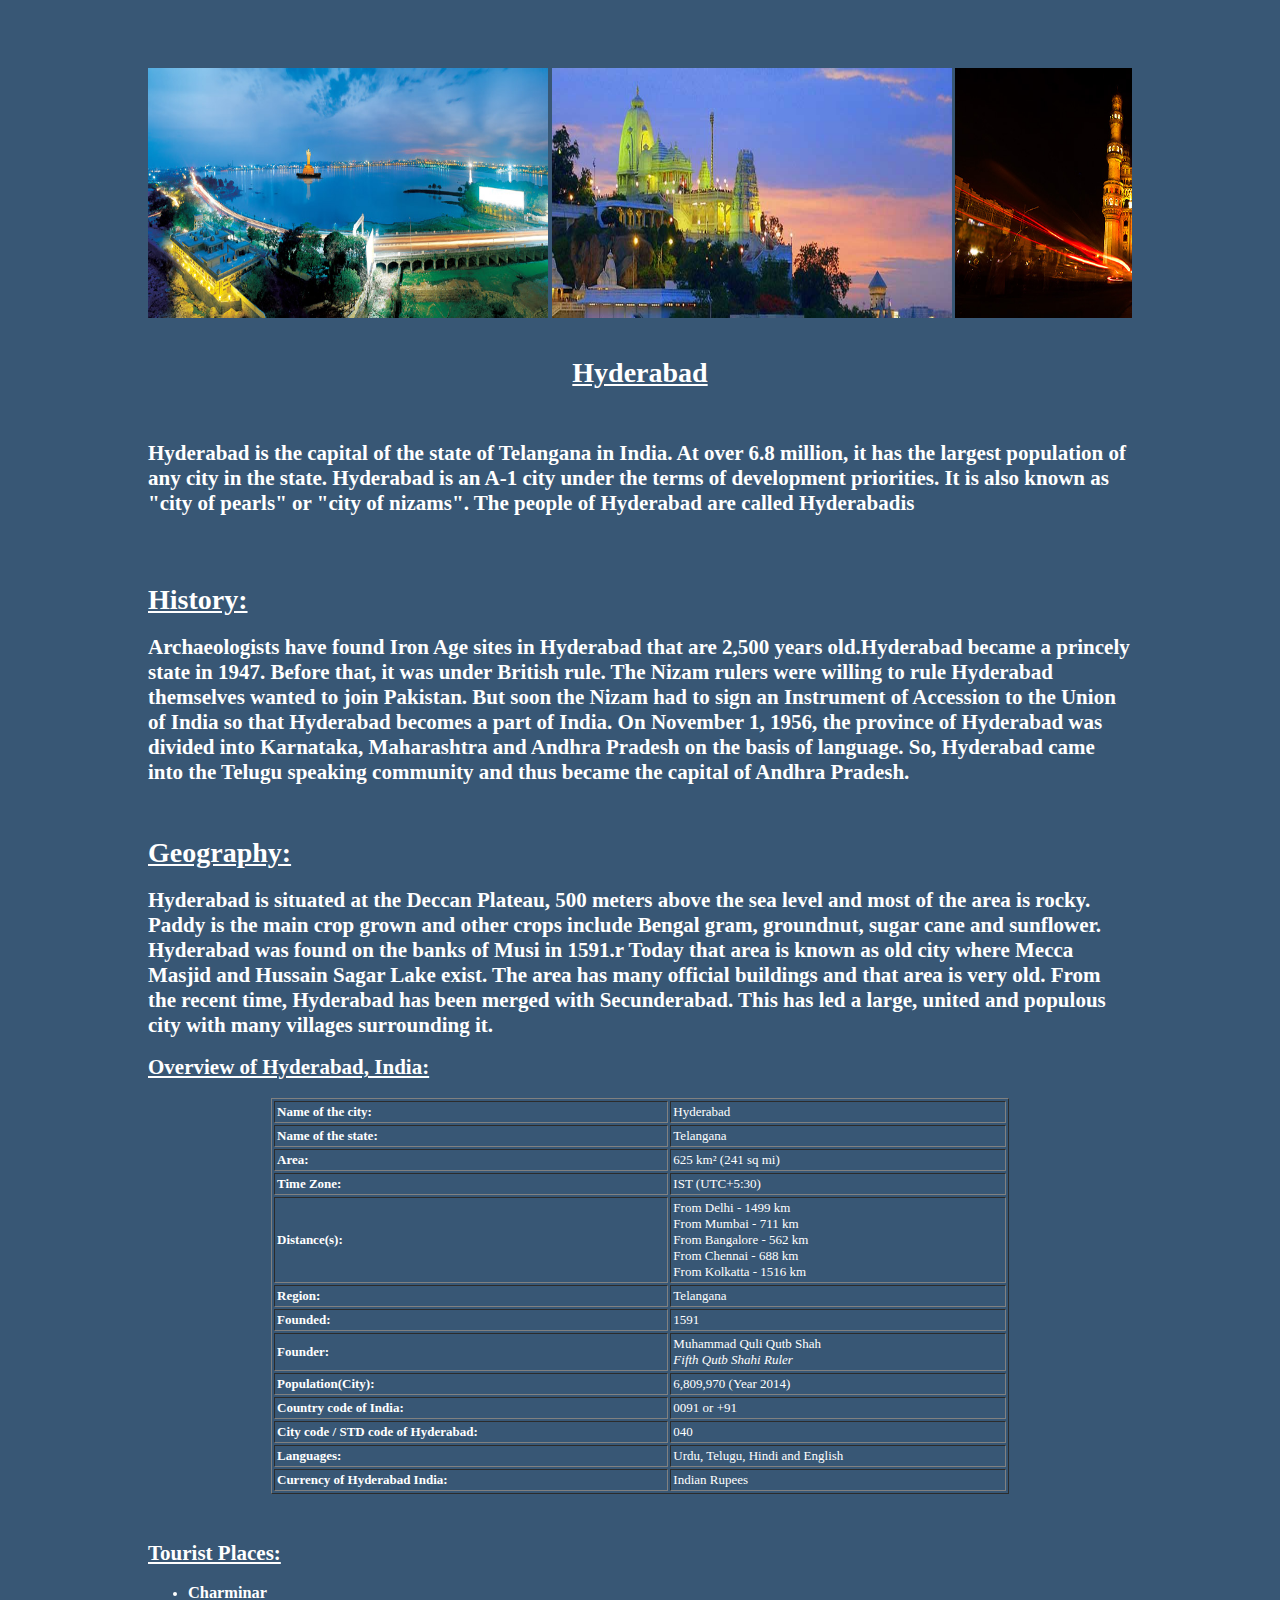
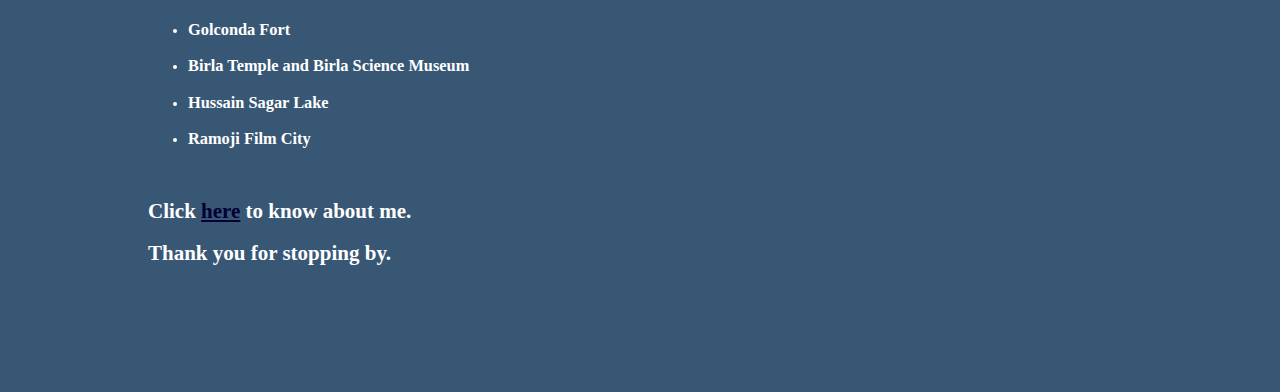
<file: index.html>
<!--This code is written by Saurabh Singh-->



<html>
 <head>
  <title>Home</title>
  <link rel="stylesheet" type="text/css" href="./css/main.css">
 </head>
<body bgcolor="#385775">

<div style="width:auto; background-color:#385775; height:270px; overflow:auto;">
		<div style="width: 2830px; height: 250px;">
			<img src="./img/hussain_sagar.jpg" width="400" height="250" alt=" news special" />
			<img src="./img/birla_mandir.jpg" width="400" height="250" alt=" news special" />
			<img src="./img/charminar.jpg" width="400" height="250" alt=" news special" />
			<img src="./img/golconda.jpg" width="400" height="250" alt=" news special" />
			<img src="./img/jagannath_temple.jpg" width="400" height="250" alt=" news special"/>
			<img src="./img/taj_falaknuma.jpg" width="400" height="250" alt=" news special" />
			<img src="./img/lumbini.jpg" width="400" height="250" alt=" news special" />
						
		</div>
	</div>
<u><h1 align="center" style="color:white;"> Hyderabad</h1></u>
<br>

<h2> Hyderabad is the capital of the state of Telangana in India. At over 6.8 million, it has the largest population of any city in the state. Hyderabad is an A-1 city under the terms of development priorities. It is also known as "city of pearls" or "city of nizams". The people of Hyderabad are called Hyderabadis</h2>
</p></section>
<br><br>
<section>
<u><h1 id="history" style="margin-left:0px;">History:</h1></u>
<h2>Archaeologists have found Iron Age sites in Hyderabad that are 2,500 years old.Hyderabad became a princely state in 1947. Before that, it was under British rule. The Nizam rulers were willing to rule Hyderabad themselves wanted to join Pakistan. But soon the Nizam had to sign an Instrument of Accession to the Union of India so that Hyderabad becomes a part of India. On November 1, 1956, the province of Hyderabad was divided into Karnataka, Maharashtra and Andhra Pradesh on the basis of language. So, Hyderabad came into the Telugu speaking community and thus became the capital of Andhra Pradesh.</h2>
</section>
<br>
<section>
<u><h1 id="geography" style="margin-left:0px;">Geography:</h1></u>
<h2>Hyderabad is situated at the Deccan Plateau, 500 meters above the sea level and most of the area is rocky. Paddy is the main crop grown and other crops include Bengal gram, groundnut, sugar cane and sunflower. Hyderabad was found on the banks of Musi in 1591.r Today that area is known as old city where Mecca Masjid and Hussain Sagar Lake exist. The area has many official buildings and that area is very old. From the recent time, Hyderabad has been merged with Secunderabad. This has led a large, united and populous city with many villages surrounding it.</h2>
</section>

<u><h2>Overview of Hyderabad, India:</h2></u>
<table bgcolor="#385775" border="1" cellpadding="2" cellspacing="2" width="75%" align="center">
	<tbody>
		<tr><td>
			<font size="2"><left><b>Name of the city:</b></left></font>
			</td>
			<td>
			<font size="2"><left>Hyderabad</left></font>
			</td>
		</tr>
			
		<tr><td>
			<font size="2"><left><b>Name of the state:</b></left></font>
			</td>
			<td><font size="2"><left>Telangana</left></font>
			</td>
		
		</tr>
		<tr>
			<td><font size="2"><left><b>Area:</b></left></font></td>
			<td><font size="2"><left>625 km² (241 sq mi)</left></font></td>
		</tr>
		<tr>
			<td><font size="2"><left><b>Time Zone:</b></left></font></td>
			<td><font size="2"><left>IST (UTC+5:30)</left></font></td>
		</tr>
		<tr>
			<td><font size="2"><left><b>Distance(s):</b></left></font></td>
			<td><font size="2"><left>From Delhi - 1499 km<br>From Mumbai - 711 km<br>From Bangalore - 562 km<br>From Chennai - 688 km<br>From Kolkatta - 1516 km</left></font></td>
		</tr>
		<tr>
			<td><font size="2"><left><b>Region:</b></left></font></td>
			<td><font size="2"><left>Telangana</left></font></td>
		</tr>
		<tr>
			<td><font size="2"><left><b>Founded:</b></left></font></td>
			<td><font size="2"><left>1591</left></font></td>
		</tr>
		<tr>
			<td><font size="2"><left><b>Founder:</b></left></font></td>
			<td><font size="2"><left>Muhammad Quli Qutb Shah<br><i>Fifth Qutb Shahi Ruler</i></left></font></td>
		</tr>
		<tr>
			<td><font size="2"><left><b>Population(City):</b></left></font></td><td><font size="2"><left>6,809,970 (Year 2014)</left></font></td>
		</tr>
		<tr>
			<td><font size="2"><left><b>Country code of India:</b></left></font></td>
			<td><font size="2"><left>0091 or +91</left></font></td>
		</tr>
		<tr>
			<td><font size="2"><left><b>City code / STD code of Hyderabad:</b></left></font></td>
			<td><font size="2"><left>040</left></font></td>
		</tr>
		<tr>
			<td><font size="2"><left><b>Languages:</b></left></font></td>
			<td><font size="2"><left>Urdu, Telugu, Hindi and English</left></font></td>
		</tr>
		<tr>
			<td><font size="2"><left><b>Currency of Hyderabad India:</b></left></font></td>
			<td><font size="2"><left>Indian Rupees</left></font></td>
		</tr>
	</tbody>
</table>
<p></p><p></p><br>
<u><h2>Tourist Places:</h2></u>
<ul>
	<li><h3>Charminar</h3></li>
	<li><h3>Golconda Fort</h3></li>
	<li><h3>Birla Temple and Birla Science Museum</h3></li>
	<li><h3>Hussain Sagar Lake</h3></li>
	<li><h3>Ramoji Film City</h3></li>
</ul>
<br>
<h2>Click <a href="about.html">here</a> to know about me.</h2>
</p>
<h2>Thank you for stopping by.</h2><br><br><br><br><br>
</body>
</html>
</file>
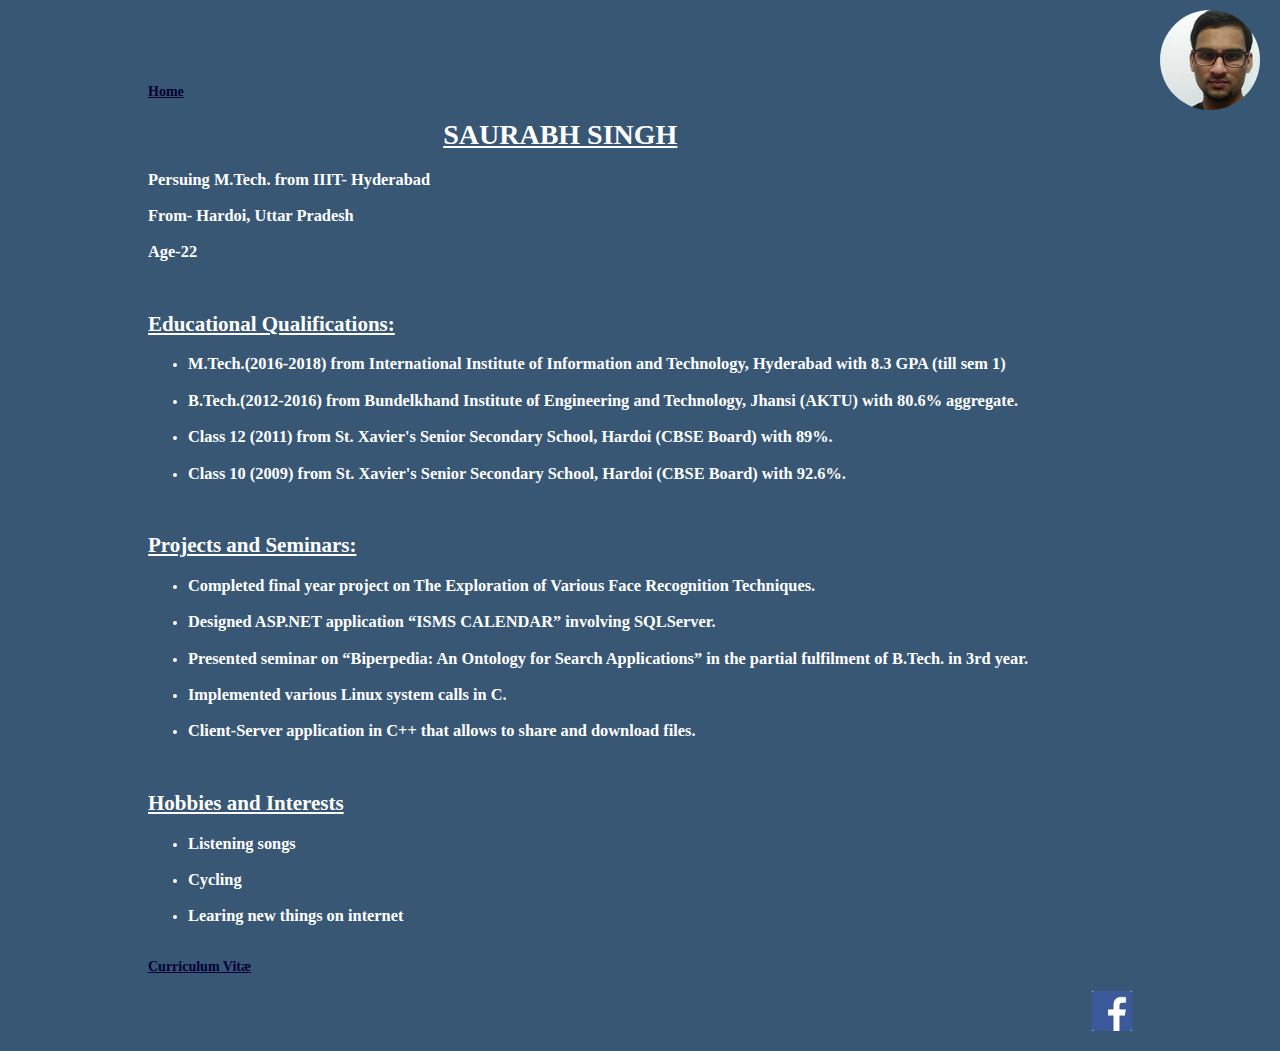
<file: about.html>
<!--This code is written by Saurabh Singh-->


<html>
 <head>
    <title>My&nbspProfile</title>
    <link rel="stylesheet" type="text/css" href="./css/main.css">
 </head>
 <body>
 <div class="image-cropper">
		<img src="./img/saur.jpg" class="rounded" />
 </div>
 <!--
 <div id="centerpiece">
		<table align="left">
			<tr>
				<td>
					
				</td>
				<td>
					<h1>Saurabh Singh</h1>
					<h2>I <span id="mid">create</span> stuff.</h2>
				</td>
			</tr>
		</table>
	</div>
<img src="dance.gif" >
-->
 <br> <a href="index.html"><b>Home</b></a>
   

    
 <h1><u>SAURABH SINGH</u></h1>
    <!--<img src="CAM00278.jpg" width="160" height"160">
    <img src="CAM00239.jpg" width="160" height"160">-->
    <section>
    <h3>Persuing M.Tech. from IIIT- Hyderabad</h3>
    <h3>From- Hardoi, Uttar Pradesh</h3>
    <h3>Age-22</h3>
    </section>
    <br>
    
    <h2><u>Educational Qualifications:</u></h2>
    <ul>
         <li><h3>M.Tech.(2016-2018) from International Institute of Information and Technology, Hyderabad  with 8.3 GPA (till sem 1)</h3></li>
         <li><h3>B.Tech.(2012-2016) from Bundelkhand Institute of Engineering and Technology, Jhansi (AKTU) with 80.6% aggregate. </h3></li>
         <li><h3>Class 12 (2011) from St. Xavier's Senior Secondary School, Hardoi (CBSE Board) with 89%.</h3></li>
         <li><h3>Class 10 (2009) from St. Xavier's Senior Secondary School, Hardoi (CBSE Board) with 92.6%.</h3></li>
         
     </ul>
    
    <br>
    <h2><u>Projects and Seminars:</u></h2>
    <ul>
		<li><h3>Completed final year project on The Exploration of Various Face Recognition Techniques.</h3></li>
		<li><h3>Designed ASP.NET application “ISMS CALENDAR” involving SQLServer.</h3></li>
		<li><h3>Presented seminar on “Biperpedia: An Ontology for Search Applications” in the partial fulfilment of B.Tech. in 3rd year.</h3></li>
		<li><h3>Implemented various Linux system calls in C.</h3></li>
		<li><h3>Client-Server application in C++ that allows to share and download files.</h3></li>
	</ul>

	<br>
     <h2><u>Hobbies and Interests</u></h2>
    <ul>
         <li><h3>Listening songs</h3></li>
         <li><h3>Cycling </h3></li>
         <li><h3>Learing new things on internet</h3></li>
         
     </ul>
    <br>
    <a target="_blank" href="./Saurabh_RESUME.pdf"title="Curriculum Vit&aelig;"><b>Curriculum Vit&aelig;</b></a>

    <!--<br> <a target="_blank" href="./index.html"title="home">home</a>-->
    <br>
    <!--<br> <a target="_blank" href=" https://www.facebook.com/saurabh307singh">fb profile</a>-->
    <br> <a target="_blank" href="http://www.facebook.com/saurabh307singh"><img src="./img/f.jpg" align="right" alt="facebook" width="40" height="40" border="0" # for adding link to img/>
    <!--<a href="https://mail.google.com/mail/ca"><img src="./img/gmail.png" alt="gmail" width="40" height="40" border="0"/>
    -->
    <br>
    <br>
</body>
</html>
</file>
<file: css/main.css>
body
    {
    background-color:#385775;
    /*background-image:url('g4.jpg');*/


    font-size:14px;
    color:white;
    
    margin-left:10%;
    margin-right:10%;
    padding:60px 20px 20px;
    text-align:left;

    }
   ol{
     /* background-color:#888888;*/
      margin-left:30%;
      margin-right:30%;}
   h1{
      margin-left:30%;
      margin-right:30%;}
	.misc{
	border-color:     black;  
    border-width:     1px; 
    border-style:     solid;
    margin-left:45%;
    margin-right:45%;
    background-image:url('g3.jpg'); 
    background-color: #a7cece;} 

    #centerpiece{
	width:100%;
	text-align:center;
	height:200px;
	margin:auto;
	position:fixed;
	top:0;left:0;
	bottom:0;right:0
	}
	.image-cropper {
    width: 100px;
    height: 100px;
    position: relative;
    overflow: hidden;
    border-radius: 50%;
    position: fixed;
    top: 10px;
    right: 20px;
}
	a { color: #000033; }
</file>
